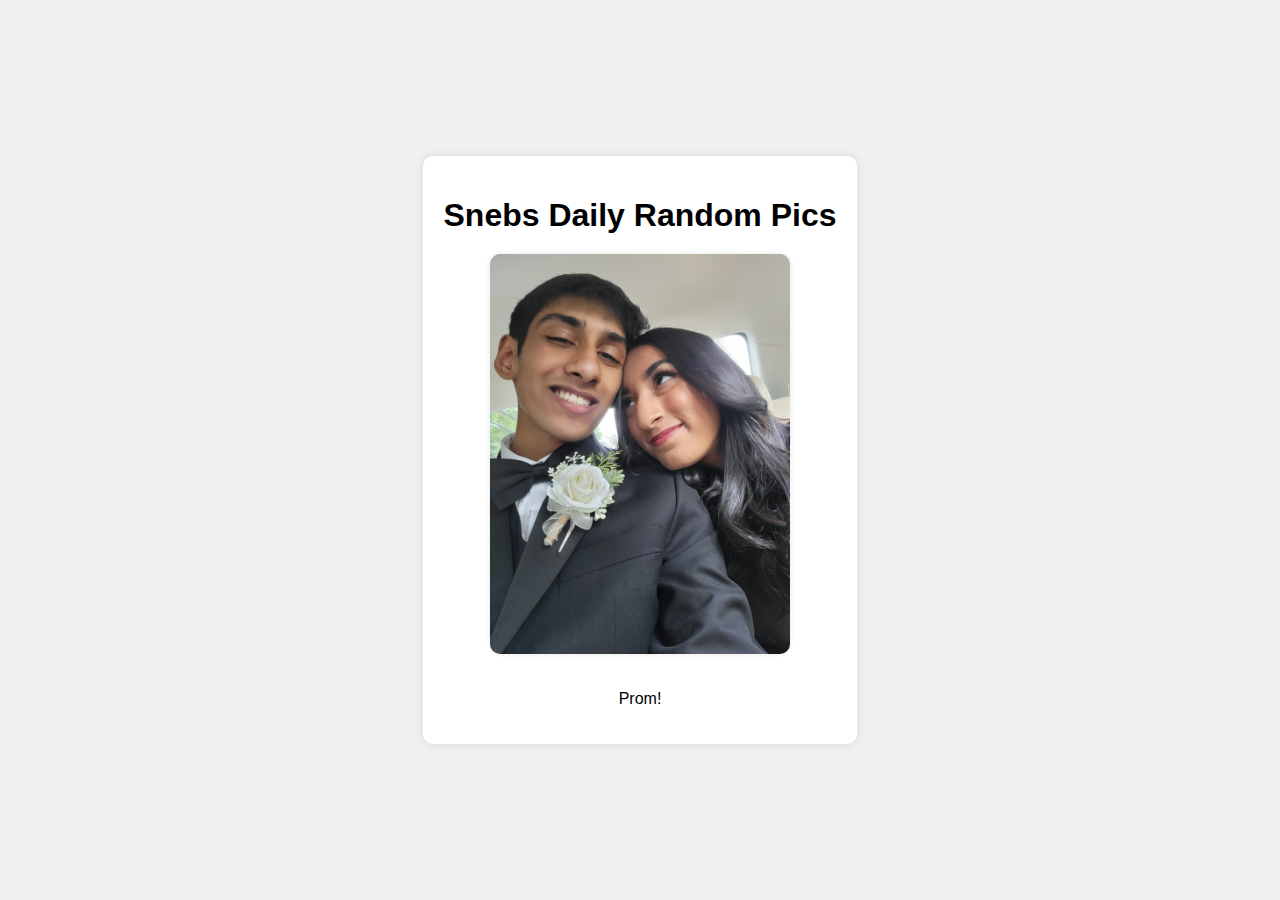
<file: random.html>
<!DOCTYPE html>
<html lang="en">
<head>
    <meta charset="UTF-8">
    <meta name="viewport" content="width=device-width, initial-scale=1.0">
    <title>Snebs Daily Random Pics</title>
    <link rel="stylesheet" href="styles.css">
</head>
<body>
    <div class="container">
        <h1>Snebs Daily Random Pics</h1>
        <div id="gallery" class="gallery">
            <div class="image-container">
                <img id="gallery-image" class="gallery-image" src="" alt="Memories Image">
            </div>
            <div id="comments" class="comments"></div>
        </div>
    </div>
    <script src="script.js"></script>
</body>
</html>
</file>
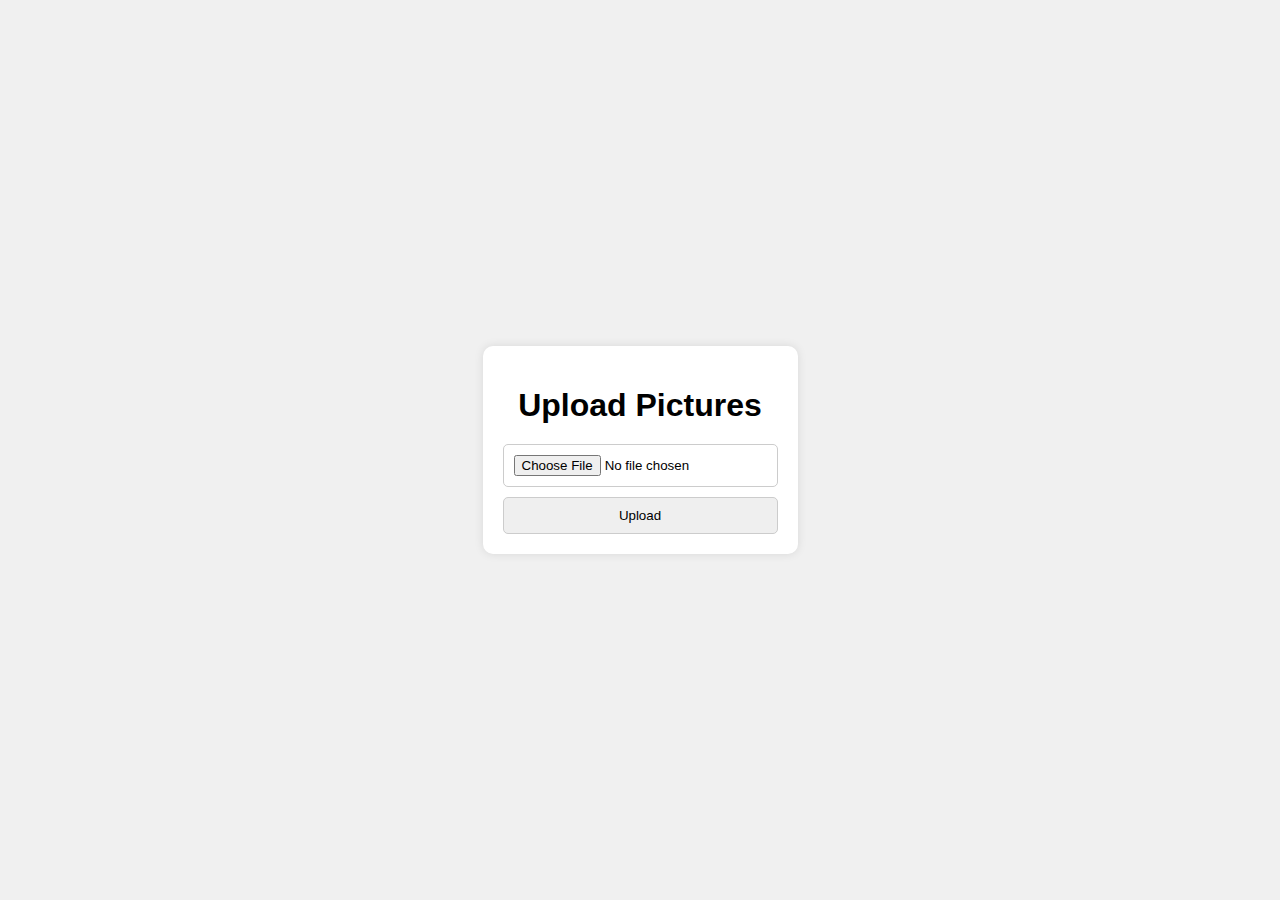
<file: upload.html>
<!DOCTYPE html>
<html lang="en">
<head>
    <meta charset="UTF-8">
    <meta name="viewport" content="width=device-width, initial-scale=1.0">
    <title>Upload Pictures</title>
    <link rel="stylesheet" href="styles.css">
</head>
<body>
    <div class="container">
        <h1>Upload Pictures</h1>
        <form id="uploadForm" enctype="multipart/form-data">
            <input type="file" id="fileInput" name="fileInput" accept="image/*" required>
            <input type="submit" value="Upload">
        </form>
    </div>
    <script src="upload.js"></script>
</body>
</html>
</file>
<file: styles.css>
body {
    font-family: Arial, sans-serif;
    background-color: #f0f0f0;
    margin: 0;
    display: flex;
    justify-content: center;
    align-items: center;
    height: 100vh;
}

.container {
    text-align: center;
    background-color: white;
    padding: 20px;
    box-shadow: 0 0 10px rgba(0, 0, 0, 0.1);
    border-radius: 10px;
}

h1 {
    margin-bottom: 20px;
}

.gallery {
    display: flex;
    flex-direction: column;
    align-items: center;
    gap: 20px;
}

.gallery-image {
    width: 300px; /* Set a fixed width for all images */
    height: auto; /* Automatically adjust height to maintain aspect ratio */
    max-width: 100%; /* Ensure images don't exceed their container width */
    border-radius: 10px;
    box-shadow: 0 0 5px rgba(0, 0, 0, 0.1);
}

nav ul {
    list-style-type: none;
    padding: 0;
}

nav li {
    margin: 10px 0;
}

nav a {
    text-decoration: none;
    color: #333;
    font-size: 1.2em;
}

.calendar-date {
    margin-bottom: 20px;
}

.calendar-image {
    width: 100px;
    height: auto;
    border-radius: 5px;
    box-shadow: 0 0 5px rgba(0, 0, 0, 0.1);
}

form {
    display: flex;
    flex-direction: column;
    gap: 10px;
    margin-top: 20px;
}

input, textarea, button {
    padding: 10px;
    border: 1px solid #ccc;
    border-radius: 5px;
}

button {
    background-color: #007BFF;
    color: white;
    border: none;
    cursor: pointer;
}

button:hover {
    background-color: #0056b3;
}
</file>
